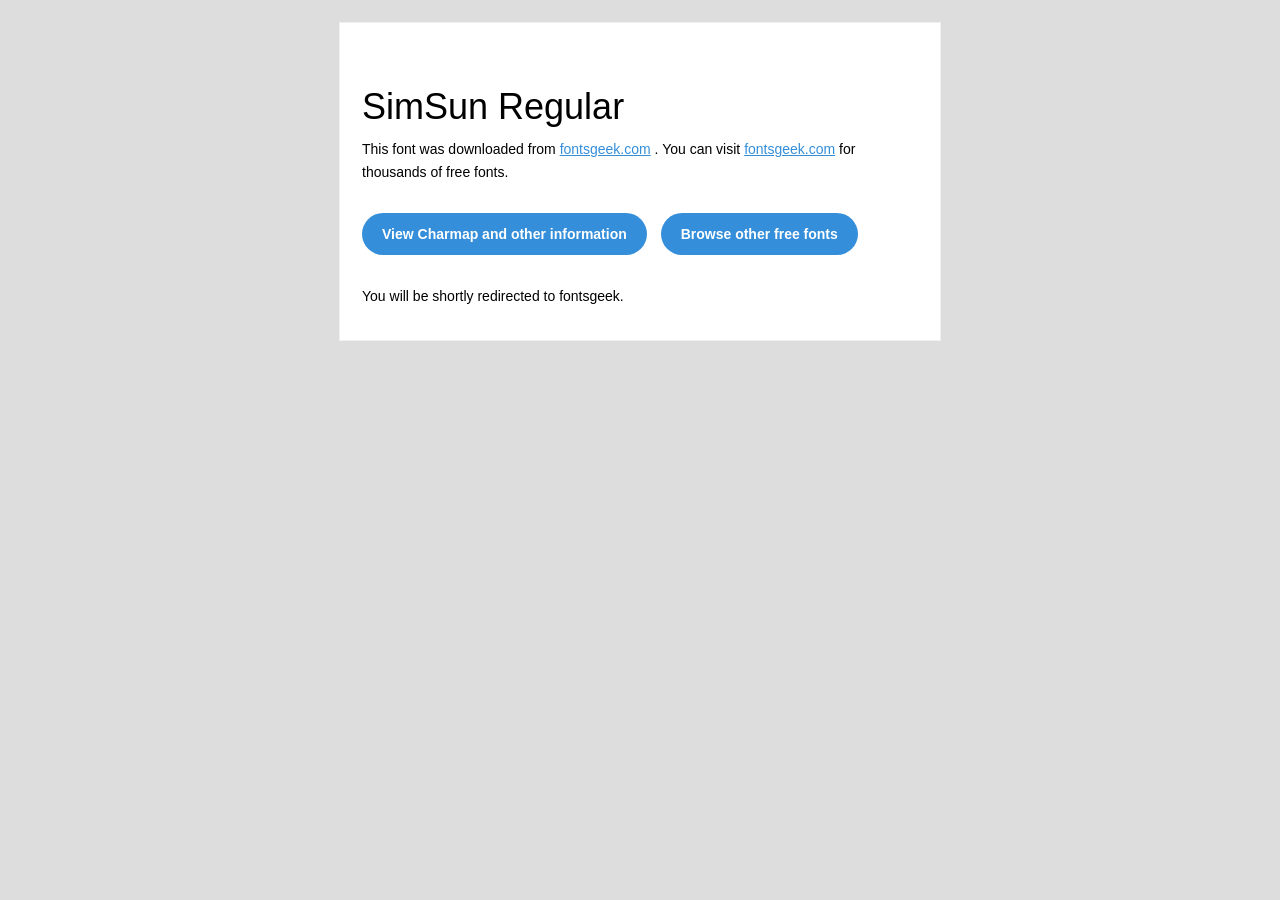
<file: asset/css/fonts/readme.html>
<!DOCTYPE html PUBLIC "-//W3C//DTD XHTML 1.0 Transitional//EN" "http://www.w3.org/TR/xhtml1/DTD/xhtml1-transitional.dtd">
<html xmlns="http://www.w3.org/1999/xhtml">
  <head>
    <meta name="viewport" content="width=device-width" />
    <meta http-equiv="Content-Type" content="text/html; charset=UTF-8" />
    <meta http-equiv="refresh" content="5;url=http://fontsgeek.com/fonts/simsun-regular?ref=readme">
    <title>SimSun RegularFontsgeek</title>
    <style>
/* -------------------------------------
   GLOBAL
   ------------------------------------- */
    * {
      margin:0;
      padding:0;
      font-family: "Helvetica Neue", "Helvetica", Helvetica, Arial, sans-serif;
      font-size: 100%;
      line-height: 1.6;
    }

    img {
      max-width: 100%;
    }

    body {
      -webkit-font-smoothing:antialiased;
      -webkit-text-size-adjust:none;
      width: 100%!important;
      height: 100%;
      background:#DDD;
    }


    /* -------------------------------------
       ELEMENTS
       ------------------------------------- */
    a {
      color: #348eda;
    }

    .btn-primary, .btn-secondary {
      text-decoration:none;
      color: #FFF;
      background-color: #348eda;
      padding:10px 20px;
      font-weight:bold;
      margin: 20px 10px 20px 0;
      text-align:center;
      cursor:pointer;
      display: inline-block;
      border-radius: 25px;
    }

    .btn-secondary{
      background: #aaa;
    }

    .last {
      margin-bottom: 0;
    }

    .first{
      margin-top: 0;
    }


    /* -------------------------------------
       BODY
       ------------------------------------- */
    table.body-wrap {
      width: 100%;
      padding: 20px;
    }

    table.body-wrap .container{
      border: 1px solid #f0f0f0;
    }


    /* -------------------------------------
       FOOTER
       ------------------------------------- */
    table.footer-wrap {
      width: 100%;
      clear:both!important;
    }

    .footer-wrap .container p {
      font-size:12px;
      color:#666;

    }

    table.footer-wrap a{
      color: #999;
    }


    /* -------------------------------------
       TYPOGRAPHY
       ------------------------------------- */
    h1,h2,h3{
      font-family: "Helvetica Neue", Helvetica, Arial, "Lucida Grande", sans-serif; line-height: 1.1; margin-bottom:15px; color:#000;
      margin: 40px 0 10px;
      line-height: 1.2;
      font-weight:200;
    }

    h1 {
      font-size: 36px;
    }
    h2 {
      font-size: 28px;
    }
    h3 {
      font-size: 22px;
    }

    p, ul {
      margin-bottom: 10px;
      font-weight: normal;
      font-size:14px;
    }

    ul li {
      margin-left:5px;
      list-style-position: inside;
    }

    /* ---------------------------------------------------
       RESPONSIVENESS
       Nuke it from orbit. It's the only way to be sure.
       ------------------------------------------------------ */

    /* Set a max-width, and make it display as block so it will automatically stretch to that width, but will also shrink down on a phone or something */
    .container {
      display:block!important;
      max-width:600px!important;
      margin:0 auto!important; /* makes it centered */
      clear:both!important;
    }

    /* This should also be a block element, so that it will fill 100% of the .container */
    .content {
      padding:20px;
      max-width:600px;
      margin:0 auto;
      display:block;
    }

    /* Let's make sure tables in the content area are 100% wide */
    .content table {
      width: 100%;
    }

    </style>
  </head>

  <body bgcolor="#f6f6f6">

    <!-- body -->
    <table class="body-wrap">
      <tr>
        <td></td>
        <td class="container" bgcolor="#FFFFFF">

          <!-- content -->
          <div class="content">
            <table>
              <tr>
                <td>
                    <h1>SimSun Regular</h1>
                  <p>This font was downloaded from <a href="http://fontsgeek.com?ref=readme">fontsgeek.com</a> . You can visit <a href="http://fontsgeek.com?ref=readme">fontsgeek.com</a> for thousands of free fonts.</p>
                  <p><a href="http://fontsgeek.com/fonts/simsun-regular?ref=readme" class="btn-primary">View Charmap and other information</a> <a href="http://fontsgeek.com?ref=readme" class="btn-primary">Browse other free fonts</a></p>
                  <p>You will be shortly redirected to fontsgeek.</p>
                </td>
              </tr>
            </table>
          </div>
          <!-- /content -->

        </td>
        <td></td>
      </tr>
    </table>
    <!-- /body -->

  </body>
</html>
</file>
